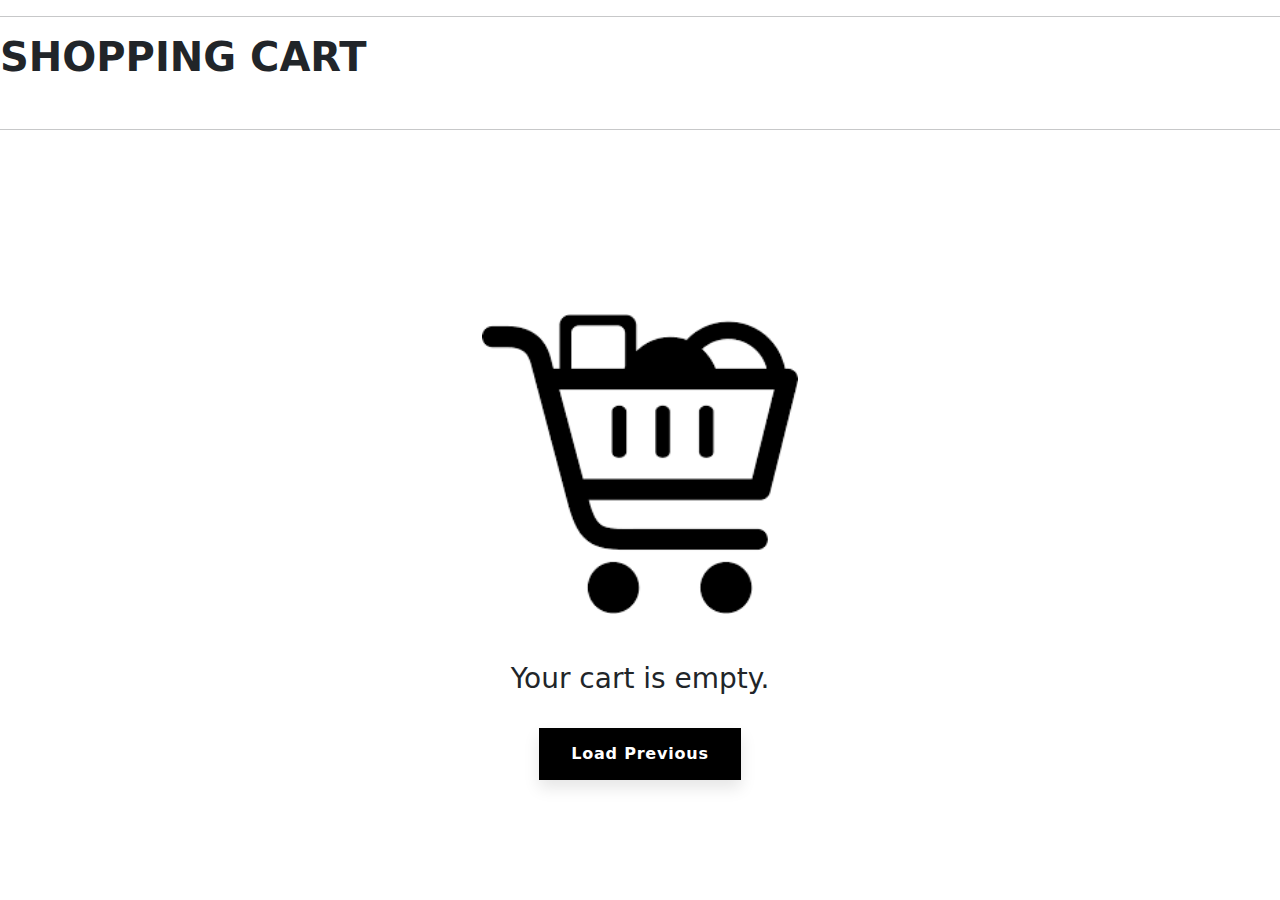
<file: cart.html>
<!DOCTYPE html>
<html lang="en">
<head>
    <meta charset="UTF-8">
    <meta name="viewport" content="width=device-width, initial-scale=1.0">
    <title>Cart-noorbysaya</title>
    <link rel="stylesheet" href="style.css">
    <link rel="stylesheet" href="https://cdn.jsdelivr.net/npm/bootstrap@5.3.3/dist/css/bootstrap.min.css" rel="stylesheet"> 
    <script src="https://cdn.jsdelivr.net/npm/bootstrap@5.3.3/dist/js/bootstrap.bundle.min.js"></script> 
  
</head>
<body>
    <hr><h1><b>SHOPPING CART</b></h1> 
    <br>
    <hr> <br><br><br><br> <br><br><br>
    <center><img src="./shopping cart.png" alt="" height="300"> <br> <br> <br>
    <h3>Your cart is empty.</h3>
</center> <br>
<center><button>
    <span>Load Previous</span>
</button></center>
</body>
</html>
</file>
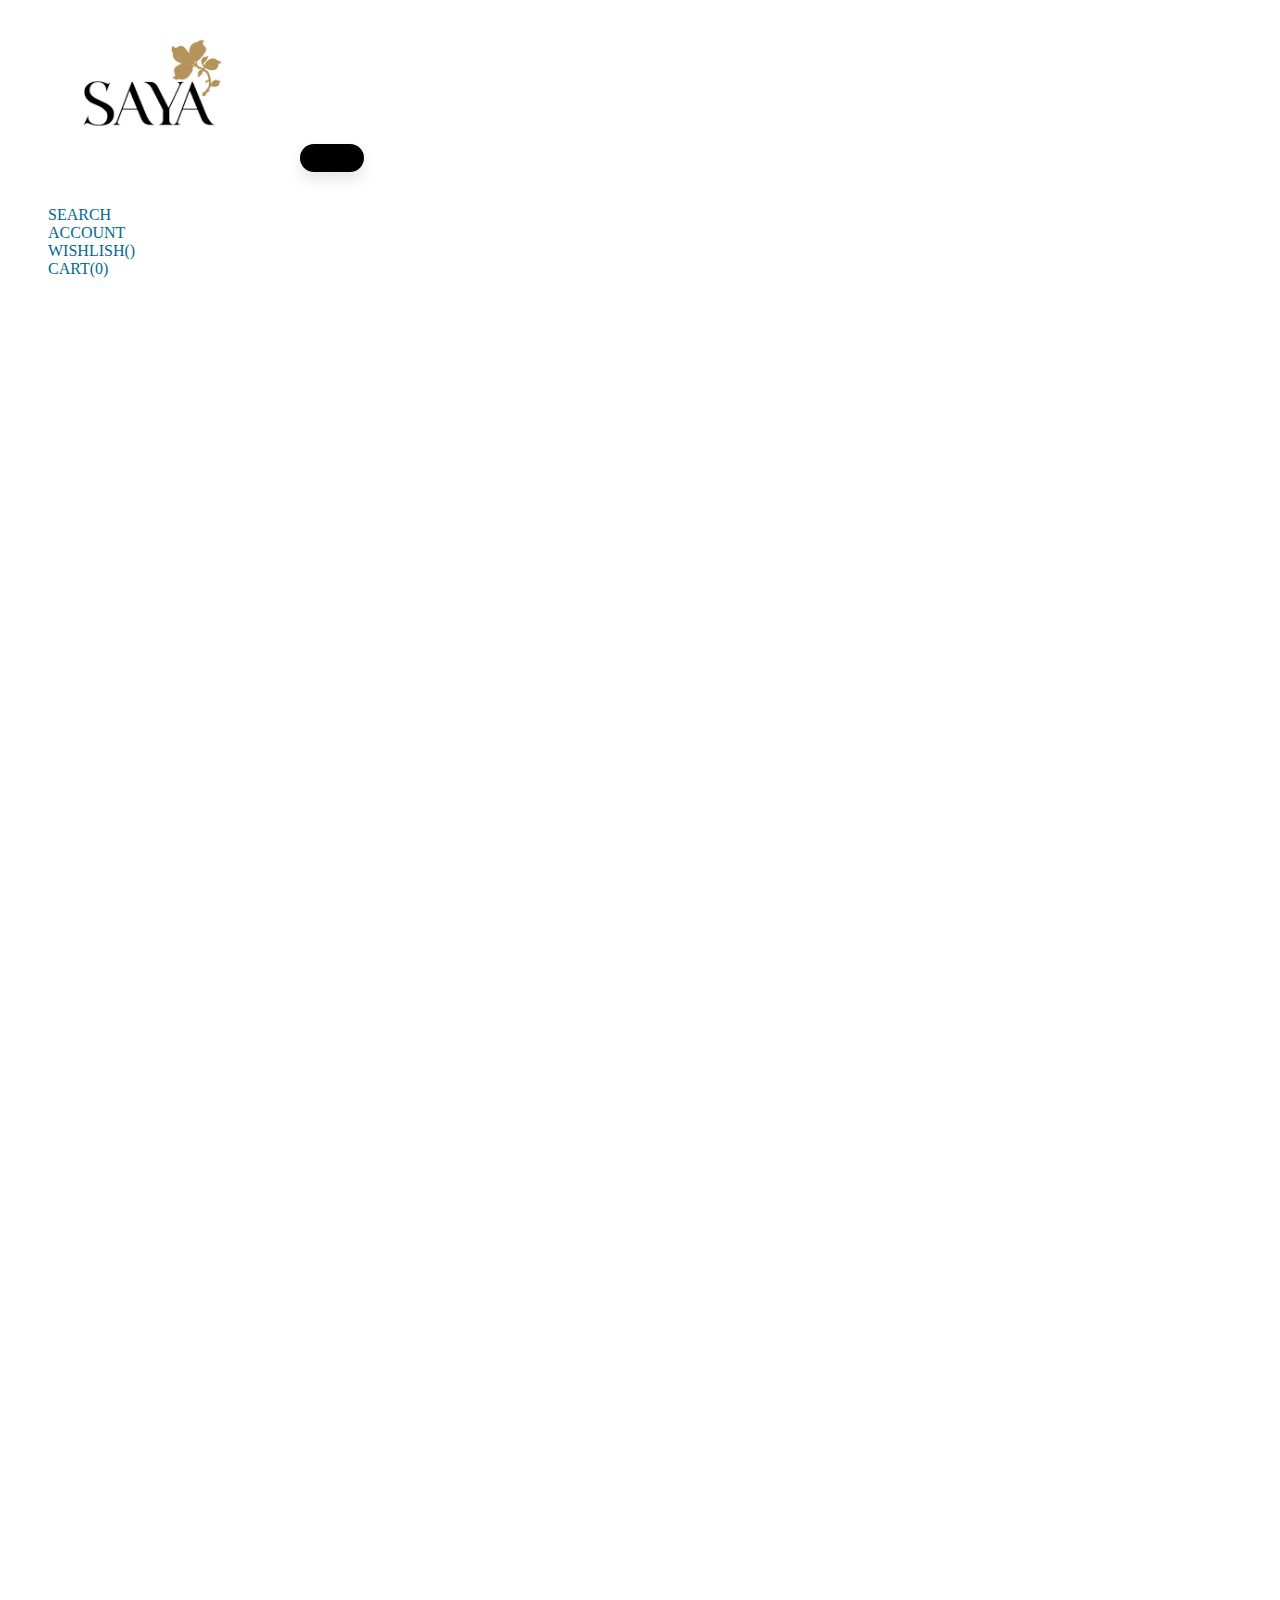
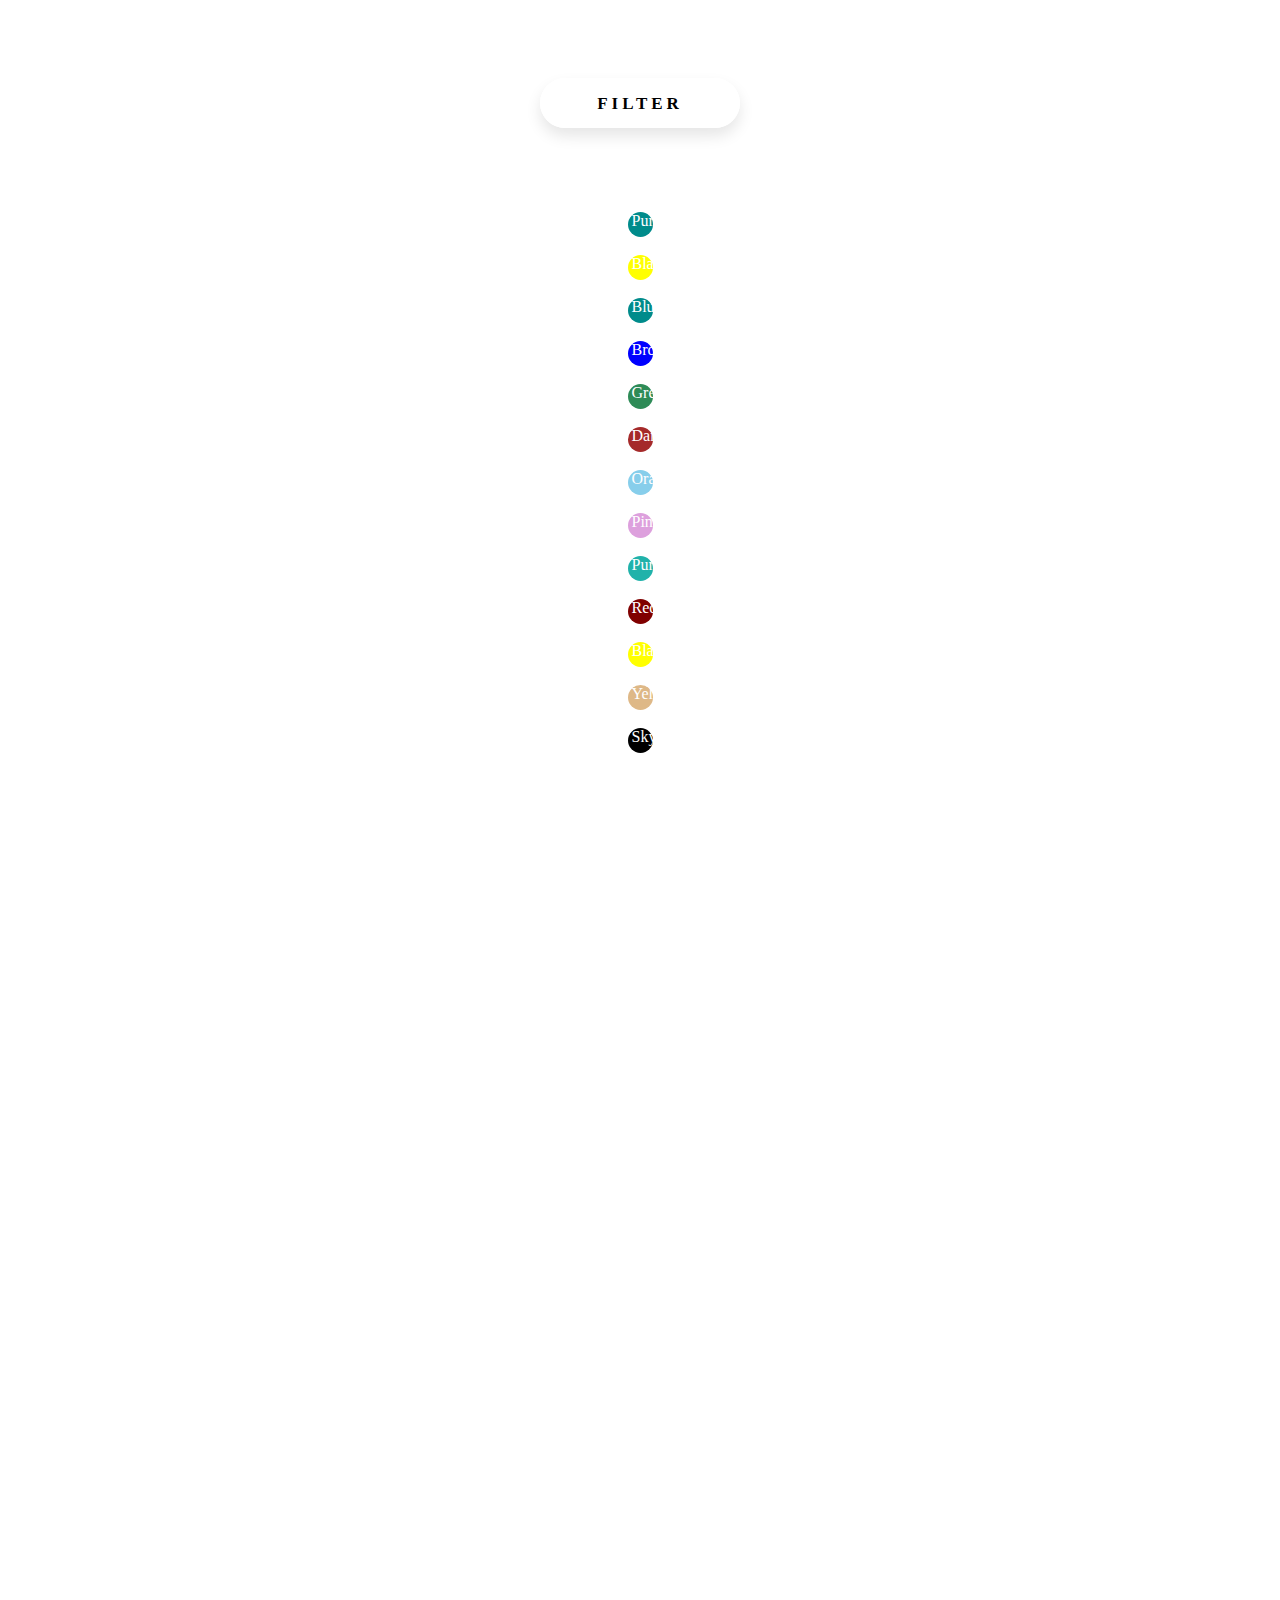
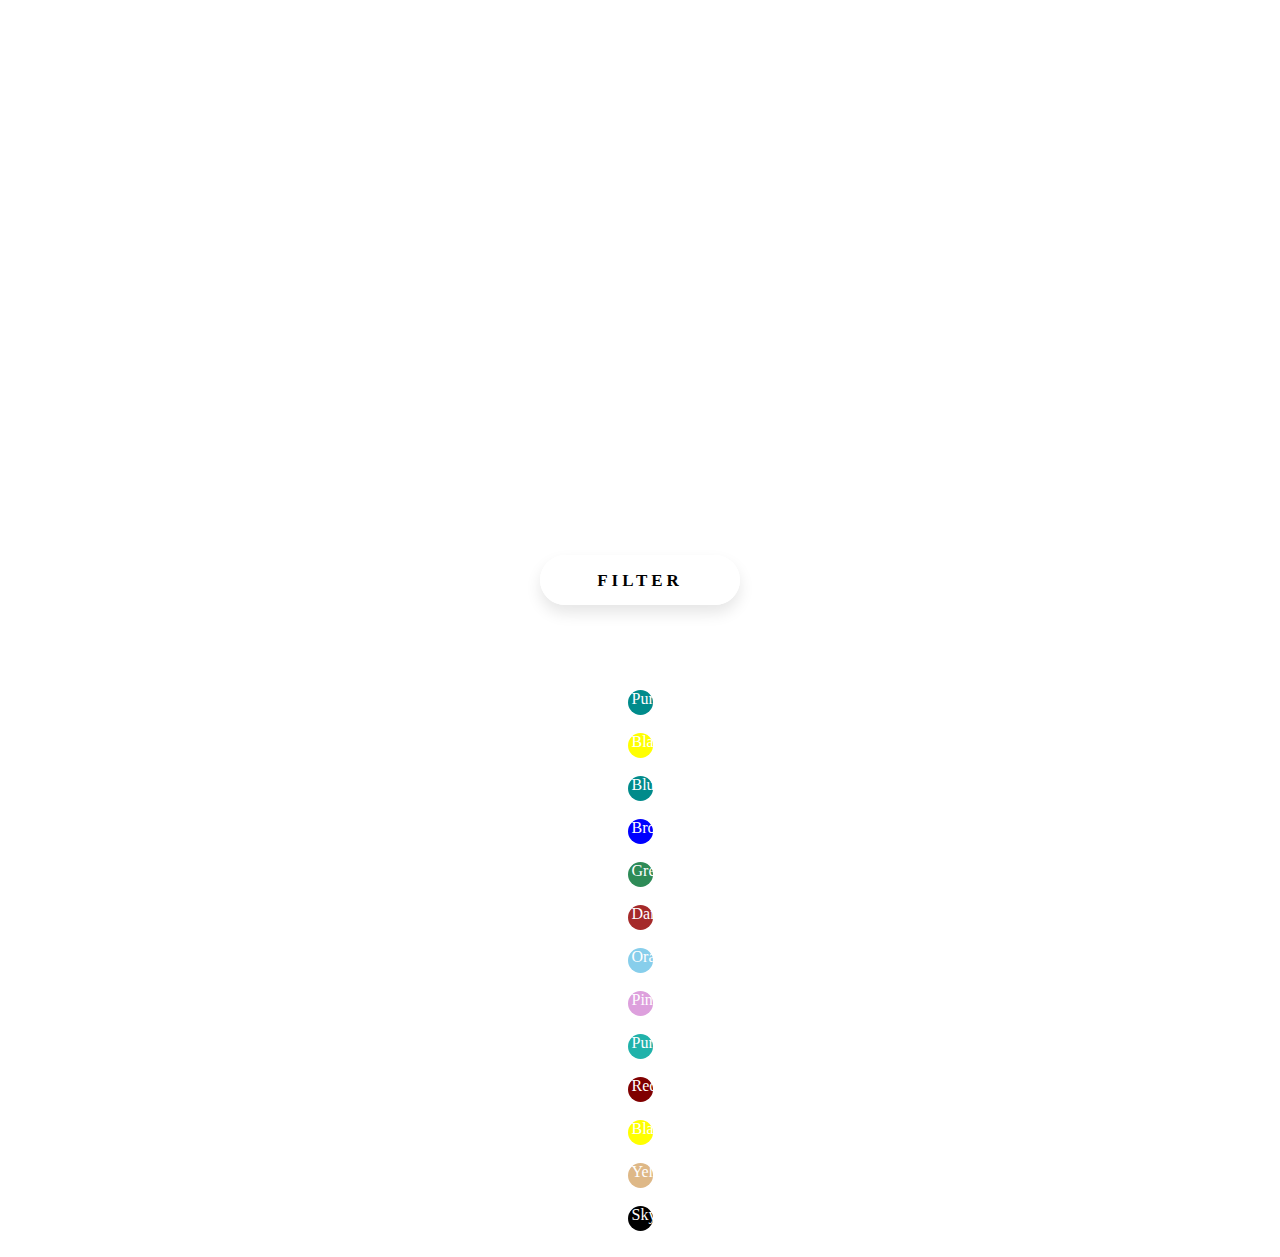
<file: filter.html>
<!DOCTYPE html>
<html lang="en">
<head>
    <meta charset="UTF-8">
    <meta name="viewport" content="width=device-width, initial-scale=1.0">
    <title>filter.com</title>
    <link rel="stylesheet" href="style.css">
    <link href="https://cdn.jsdelivr.net/npm/bootstrap@5.2.3/dist/css/bootstrap.min.css" rel="stylesheet" integrity="sha384-rbsA2VBKQhggwzxH7pPCaAqO46MgnOM80zW1RWuH61DGLwZJEdK2Kadq2F9CUG65" crossorigin="anonymous">
    </head>
</head>
<body>
  <nav class="navbar navbar-expand-lg ">
    <div class="container-fluid">
      <a class="navbar-brand" href="#"><img src="./download.png" alt="" height="150"></a>
      <button class="navbar-toggler" type="button" data-bs-toggle="collapse" data-bs-target="#navbarScroll" aria-controls="navbarScroll" aria-expanded="false" aria-label="Toggle navigation">
        <span class="navbar-toggler-icon"></span>
      </button>
      <div class="collapse navbar-collapse" id="navbarScroll">
        <ul class="navbar-nav me-auto my-2 my-lg-0 navbar-nav-scroll" style="--bs-scroll-height: 100px;">
          &nbsp; &nbsp; &nbsp; &nbsp; &nbsp; &nbsp; &nbsp; &nbsp; &nbsp;&nbsp; &nbsp; &nbsp; &nbsp; &nbsp; 
          &nbsp; &nbsp; &nbsp; &nbsp; &nbsp; &nbsp; &nbsp; &nbsp; &nbsp; &nbsp;&nbsp; &nbsp; &nbsp; &nbsp;
           &nbsp; &nbsp; &nbsp; &nbsp; &nbsp; &nbsp; &nbsp; &nbsp;&nbsp; &nbsp; &nbsp; &nbsp; &nbsp; &nbsp;
           &nbsp; &nbsp; &nbsp; &nbsp; &nbsp; &nbsp; &nbsp; &nbsp; &nbsp; &nbsp; &nbsp; &nbsp;
           &nbsp; &nbsp; &nbsp; &nbsp; &nbsp; &nbsp; &nbsp; &nbsp; &nbsp; &nbsp; &nbsp; &nbsp;&nbsp; &nbsp; &nbsp; &nbsp; &nbsp; &nbsp; &nbsp; &nbsp; &nbsp; &nbsp; &nbsp; &nbsp; &nbsp; &nbsp; &nbsp; &nbsp; &nbsp; &nbsp; &nbsp; &nbsp; &nbsp; &nbsp; &nbsp; &nbsp; &nbsp; &nbsp; &nbsp; &nbsp; &nbsp; &nbsp; &nbsp; &nbsp; &nbsp; &nbsp; &nbsp; &nbsp; &nbsp; &nbsp; &nbsp; &nbsp; &nbsp; &nbsp; &nbsp; &nbsp; &nbsp; &nbsp; &nbsp; &nbsp; &nbsp; &nbsp; &nbsp; &nbsp; &nbsp; &nbsp; &nbsp; &nbsp; &nbsp; &nbsp; &nbsp; &nbsp;&nbsp; &nbsp; &nbsp; &nbsp; &nbsp; &nbsp; &nbsp; &nbsp; &nbsp; &nbsp; &nbsp; &nbsp; &nbsp; &nbsp; &nbsp; &nbsp; &nbsp; &nbsp;<li class="nav-item">
            <a class="nav-link active" aria-current="page" href="#">SEARCH</a>
          </li>
         <li class="nav-item">
            <a class="nav-link" href="./account.html">ACCOUNT</a>
          </li>
          <li class="nav-item">
            <a class="nav-link" href="./wishlist.html">WISHLISH()</a>
          </li>
          <li class="nav-item">
            <a class="nav-link" href="./cart.html">CART(0)</a>
          </li>
          </div>
       
          
      </div>
    </div>
  </nav>
  <center>
    <div class="container-fluid p-3 bg-dark text-white">
   <nav>
    NoorBySAYA.Com
   </nav>  
  </div>
   <h2><b>ByFabric:</b></h2><br>
  <h4>Cambric(10)</h4>
  <h4>Cotton(38)</h4>
  <h4>Haringbone(1)</h4>
  <h4>Jacquard(24)</h4>
  <h4>Khaddar(3)</h4>
  <h4>Lawn(12)</h4>
  <h4>Viscose(4)</h4>
  <h4>Wash N Wear(3)</h4> <br>
  <h2><b>ByType:</b></h2>
<h4>Embroidered(9)</h4>
<h4>Printed(4)</h4>
<h4>Solid(0)</h4> <br>

<h2><b>Size:</b></h2> 
<h4>X-Small(14)</h4>
<h4>Small(14)</h4>
<h4>Medium(14)</h4>
<h4>Large(14)</h4>
<h4>X-Large(5)</h4>
<h4>Standard(0)</h4> <br>
<h2><b>ByCategory:</b></h2>
<h4>Duppata(6)</h4>
<h4>Stitched 3-Piece(21)</h4>
<h4>Stitched Shirt(21)</h4>
<h4>Stitched Shirt And Trouser(38)</h4>
<h4>Unstiched 3-Piece(8)</h4> <br>
<h2><b>ByPrice:</b></h2>
<p><b>Price: Rs. 314 — Rs. 10,299</p></b>
 <br>
<button class="button type1">
  <span class="btn-txt">FILTER</span>
</button>  <br>
<div class="container-fluid pt-2 my-5 bg-light">
<h2><b>Colours:</b></h2><br>
<div class="purplegrey"> &nbsp;Purple</div><br> <br>
<div class="black"> &nbsp;Black</div> <br> <br>
<div class="blue"> &nbsp;Blue</div> <br> <br>
<div class="brown"> &nbsp;Brown</div> <br> <br>
<div class="green"> &nbsp;Green</div> <br> <br>
<div class="darkred">&nbsp;Darkedred</div> <br><br>
<div class="orange">&nbsp;Orange</div> <br> <br>
<div class="pink">&nbsp;Pink</div> <br> <br>
<div class="purple">&nbsp;Purple</div> <br> <br>
<div class="red">&nbsp;Red</div> <br> <br>
<div class="black">&nbsp;Black</div> <br> <br>
<div class="yellow">&nbsp;Yellow</div> <br> <br>
<div class="skyblue">&nbsp;Skyblue</div> <br> <br>
</center>



</body>
</html>
          
      </div>
    </div>
  </nav>
  <center>
    <div class="container-fluid p-3 bg-dark text-white">
   <nav>
    NoorBySAYA.Com
   </nav>  
  </div>
   <h2><b>ByFabric:</b></h2><br>
  <h4>Cambric(10)</h4>
  <h4>Cotton(38)</h4>
  <h4>Haringbone(1)</h4>
  <h4>Jacquard(24)</h4>
  <h4>Khaddar(3)</h4>
  <h4>Lawn(12)</h4>
  <h4>Viscose(4)</h4>
  <h4>Wash N Wear(3)</h4> <br>
  <h2><b>ByType:</b></h2>
<h4>Embroidered(9)</h4>
<h4>Printed(4)</h4>
<h4>Solid(0)</h4> <br>

<h2><b>Size:</b></h2> 
<h4>X-Small(14)</h4>
<h4>Small(14)</h4>
<h4>Medium(14)</h4>
<h4>Large(14)</h4>
<h4>X-Large(5)</h4>
<h4>Standard(0)</h4> <br>
<h2><b>ByCategory:</b></h2>
<h4>Duppata(6)</h4>
<h4>Stitched 3-Piece(21)</h4>
<h4>Stitched Shirt(21)</h4>
<h4>Stitched Shirt And Trouser(38)</h4>
<h4>Unstiched 3-Piece(8)</h4> <br>
<h2><b>ByPrice:</b></h2>
<p><b>Price: Rs. 314 — Rs. 10,299</p></b>
 <br>
<button class="button type1">
  <span class="btn-txt">FILTER</span>
</button>  <br>
<div class="container-fluid pt-2 my-5 bg-light">
<h2><b>Colours:</b></h2><br>
<div class="purplegrey"> &nbsp;Purple</div><br> <br>
<div class="black"> &nbsp;Black</div> <br> <br>
<div class="blue"> &nbsp;Blue</div> <br> <br>
<div class="brown"> &nbsp;Brown</div> <br> <br>
<div class="green"> &nbsp;Green</div> <br> <br>
<div class="darkred">&nbsp;Darkedred</div> <br><br>
<div class="orange">&nbsp;Orange</div> <br> <br>
<div class="pink">&nbsp;Pink</div> <br> <br>
<div class="purple">&nbsp;Purple</div> <br> <br>
<div class="red">&nbsp;Red</div> <br> <br>
<div class="black">&nbsp;Black</div> <br> <br>
<div class="yellow">&nbsp;Yellow</div> <br> <br>
<div class="skyblue">&nbsp;Skyblue</div> <br> <br>
</center>



</body>
</html>
</file>
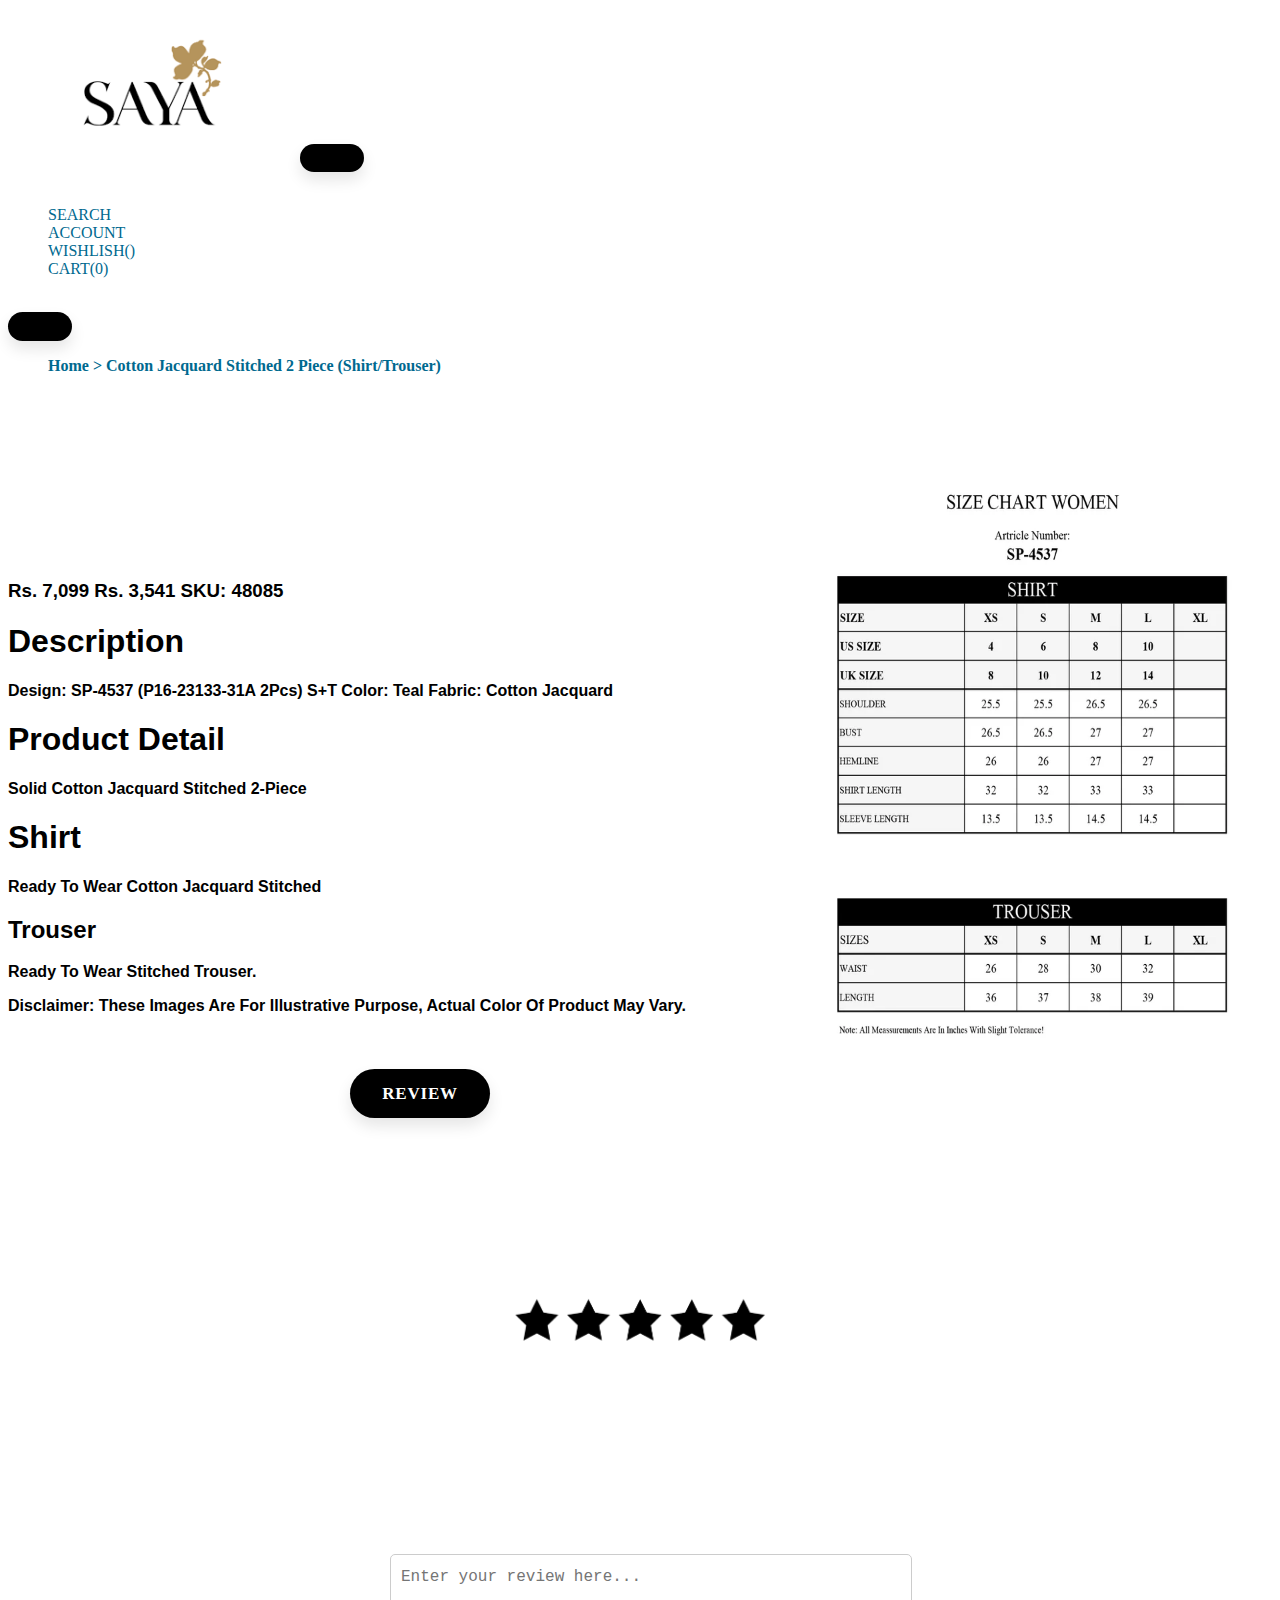
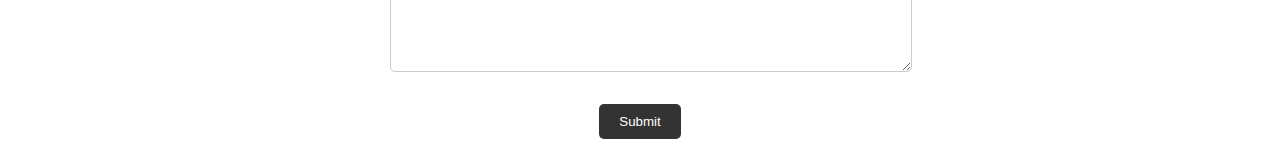
<file: home.html>
<!DOCTYPE html>
<html>
<head>
<title>Product Details</title>
<link rel="stylesheet" href="style.css">
<link href="https://cdn.jsdelivr.net/npm/bootstrap@5.2.3/dist/css/bootstrap.min.css" rel="stylesheet" integrity="sha384-rbsA2VBKQhggwzxH7pPCaAqO46MgnOM80zW1RWuH61DGLwZJEdK2Kadq2F9CUG65" crossorigin="anonymous">
</head>
<body>
 <a href="./home.html"></a>
 <nav class="navbar navbar-expand-lg ">
  <div class="container-fluid">
    <a class="navbar-brand" href="#"><img src="./download.png" alt="" height="150"></a>
    <button class="navbar-toggler" type="button" data-bs-toggle="collapse" data-bs-target="#navbarScroll" aria-controls="navbarScroll" aria-expanded="false" aria-label="Toggle navigation">
      <span class="navbar-toggler-icon"></span>
    </button>
    <div class="collapse navbar-collapse" id="navbarScroll">
      <ul class="navbar-nav me-auto my-2 my-lg-0 navbar-nav-scroll" style="--bs-scroll-height: 100px;">
        &nbsp; &nbsp; &nbsp; &nbsp; &nbsp; &nbsp; &nbsp; &nbsp; &nbsp;&nbsp; &nbsp; &nbsp; &nbsp; &nbsp; 
        &nbsp; &nbsp; &nbsp; &nbsp; &nbsp; &nbsp; &nbsp; &nbsp; &nbsp; &nbsp;&nbsp; &nbsp; &nbsp; &nbsp;
         &nbsp; &nbsp; &nbsp; &nbsp; &nbsp; &nbsp; &nbsp; &nbsp;&nbsp; &nbsp; &nbsp; &nbsp; &nbsp; &nbsp;
         &nbsp; &nbsp; &nbsp; &nbsp; &nbsp; &nbsp; &nbsp; &nbsp; &nbsp; &nbsp; &nbsp; &nbsp;
         &nbsp; &nbsp; &nbsp; &nbsp; &nbsp; &nbsp; &nbsp; &nbsp; &nbsp; &nbsp; &nbsp; &nbsp;&nbsp; &nbsp; &nbsp; &nbsp; &nbsp; &nbsp; &nbsp; &nbsp; &nbsp; &nbsp; &nbsp; &nbsp; &nbsp; &nbsp; &nbsp; &nbsp; &nbsp; &nbsp; &nbsp; &nbsp; &nbsp; &nbsp; &nbsp; &nbsp; &nbsp; &nbsp; &nbsp; &nbsp; &nbsp; &nbsp; &nbsp; &nbsp; &nbsp; &nbsp; &nbsp; &nbsp; &nbsp; &nbsp; &nbsp; &nbsp; &nbsp; &nbsp; &nbsp; &nbsp; &nbsp; &nbsp; &nbsp; &nbsp; &nbsp; &nbsp; &nbsp; &nbsp; &nbsp; &nbsp; &nbsp; &nbsp; &nbsp; &nbsp; &nbsp; &nbsp;&nbsp; &nbsp; &nbsp; &nbsp; &nbsp; &nbsp; &nbsp; &nbsp; &nbsp; &nbsp; &nbsp; &nbsp; &nbsp; &nbsp; &nbsp; &nbsp; &nbsp; &nbsp;<li class="nav-item">
          <a class="nav-link active" aria-current="page" href="#">SEARCH</a>
        </li>
       <li class="nav-item">
          <a class="nav-link" href="./account.html">ACCOUNT</a>
        </li>
        <li class="nav-item">
          <a class="nav-link" href="./wishlist.html">WISHLISH()</a>
        </li>
        <li class="nav-item">
          <a class="nav-link" href="./cart.html">CART(0)</a>
        </li>
     
        
    </div>
  </div>
</nav>


<br>
<nav class="navbar navbar-expand-lg pt-4 bg-light">
  <div class="container-fluid">
     <button class="navbar-toggler" type="button" data-bs-toggle="collapse" data-bs-target="#navbarScroll" aria-controls="navbarScroll" aria-expanded="false" aria-label="Toggle navigation">
      <span class="navbar-toggler-icon"></span>
    </button>
    <div class="collapse navbar-collapse" id="navbarScroll">
      <ul class="navbar-nav me-auto my-2 my-lg-0 navbar-nav-scroll" style="--bs-scroll-height: 100px;">
        <li class="nav-item">
          <a class="nav-link active" aria-current="page" href="#"><b>Home > Cotton Jacquard Stitched 2 Piece (Shirt/Trouser)</b></a>
        </li>
      </nav>
      </ul>  <br><br> <br> <br>
<h1><b>Cotton Jacquard Stitched 2 Piece  <br>(Shirt/Trouser)</h1></b>

<font face="sans-serif" size="3" color="black">
<h2 align="left" >
  
  <h3><b> Rs. 7,099 Rs. 3,541
   SKU: 48085  </b></h3>
  <h1> <b>Description</h1>
       Design: SP-4537 (P16-23133-31A 2Pcs) S+T
     Color: Teal
       Fabric: Cotton Jacquard</b>
            
     <h1><b>Product Detail </b></h1>
        <b>Solid Cotton Jacquard Stitched 2-Piece</b>
            
            
      <h1> <b>Shirt</h1></b>
         <b>Ready To Wear Cotton Jacquard Stitched </b>
            
       <h2> <b>Trouser</h2> </b>
     <b>Ready To Wear Stitched Trouser.</p> </b>
            
        <b>Disclaimer: These Images Are For Illustrative Purpose, Actual Color Of Product May Vary.</li></b>
            </h2></b>
     </font> 
</font>


<div>
<img style="margin-top: -600px; margin-right: 40px;" src="./sizechart.webp" align="right" width="400" height="700"> <br>
 </div><br> <br>

<center><button> <span>REVIEW</span>
  </button></center> <br><br>
  <div class="container-fluid pt-2 my-5 bg-light">
  &nbsp;&nbsp;&nbsp; &nbsp;&nbsp;&nbsp;&nbsp;&nbsp; &nbsp;&nbsp;&nbsp;&nbsp;<center><h1>Customer Reviews</h1>
<p>Be the first to write a review</p>
  <img src="./starsss.png" alt="" height="200" > </center><br>

 <form>
  <label for="review">Write a review:</label><br>
   <textarea id="review" name="review" rows="4" cols="50" placeholder="Enter your review here..."></textarea><br> <br>
    <input type="submit" value="Submit">
  </form>
  </div>
</center>


</body>
</html>
</file>
<file: style.css>
body{padding: 0; 

}

.wave-menu {
    border: 4px solid #545FE5;
    border-radius: 50px;
    width: 200px;
    height: 45px;
    display: flex;
    justify-content: center;
    align-items: center;
    padding: 0;
    margin: 0;
    cursor: pointer;
    transition: ease 0.2s;
    position: relative;
    background: #fff;
  }
  
  .wave-menu li {
    list-style: none;
    height: 30px;
    width: 4px;
    border-radius: 10px;
    background: #545FE5;
    margin: 0 6px;
    padding: 0;
    animation-name: wave1;
    animation-duration: 0.3s;
    animation-iteration-count: infinite;
    animation-direction: alternate;
    transition: ease 0.2s;
  }
  
  .wave-menu:hover > li {
    background: #fff;
  }
  
  .wave-menu:hover {
    background: #545FE5;
  }
  
  .wave-menu li:nth-child(2) {
    animation-name: wave2;
    animation-delay: 0.2s;
  }
  
  .wave-menu li:nth-child(3) {
    animation-name: wave3;
    animation-delay: 0.23s;
    animation-duration: 0.4s;
  }
  
  .wave-menu li:nth-child(4) {
    animation-name: wave4;
    animation-delay: 0.1s;
    animation-duration: 0.3s;
  }
  
  .wave-menu li:nth-child(5) {
    animation-delay: 0.5s;
  }
  
  .wave-menu li:nth-child(6) {
    animation-name: wave2;
    animation-duration: 0.5s;
  }
  
  .wave-menu li:nth-child(8) {
    animation-name: wave4;
    animation-delay: 0.4s;
    animation-duration: 0.25s;
  }
  
  .wave-menu li:nth-child(9) {
    animation-name: wave3;
    animation-delay: 0.15s;
  }
  
  @keyframes wave1 {
    from {
      transform: scaleY(1);
    }
  
    to {
      transform: scaleY(0.5);
    }
  }
  
  @keyframes wave2 {
    from {
      transform: scaleY(0.3);
    }
  
    to {
      transform: scaleY(0.6);
    }
  }
  
  @keyframes wave3 {
    from {
      transform: scaleY(0.6);
    }
  
    to {
      transform: scaleY(0.8);
    }
  }
  
  @keyframes wave4 {
    from {
      transform: scaleY(0.2);
    }
  
    to {
      transform: scaleY(0.5);
    }
  } 
  .container {
    display: grid;
    grid-template-columns: repeat(4, 1fr);
    grid-gap: 10px;
  }
  
  .item {
 
    
    padding: 10px;
    text-align: center;
  }
  
  .dot {
    height: 25px;
    width: 25px;
    background-color: black;
    border-radius: 50%;
    display: inline-block;
  }
 
  .black {
    height: 25px;
    width: 25px;
    background-color: yellow;
    border-radius: 50%;
    display: inline-block;
  }
  .blue {
    height: 25px;
    width: 25px;
    background-color: darkcyan;
    border-radius: 50%;
    display: inline-block;
  }
  .darkred {
    height: 25px;
    width: 25px;
    background-color: brown;
    border-radius: 50%;
    display: inline-block;
  }
  .yellow {
    height: 25px;
    width: 25px;
    background-color: burlywood;
    border-radius: 50%;
    display: inline-block;
  }
  .seagreen {
    height: 25px;
    width: 25px;
    background-color: brown;
    border-radius: 50%;
    display: inline-block;
  }
  .blur {
    height: 25px;
    width: 25px;
    background-color: black;
    border-radius: 50%;
    display: inline-block;
  }
  .orange {
    height: 25px;
    width: 25px;
    background-color: plum;
    border-radius: 50%;
    display: inline-block;
  }
  .peachh {
    height: 25px;
    width: 25px;
    background-color:pink;
    border-radius: 50%;
    display: inline-block;
  }
  .brown {
    height: 25px;
    width: 25px;
    background-color:blue;
    border-radius: 50%;
    display: inline-block;
  }
  .purple {
    height: 25px;
    width: 25px;
    background-color: lightseagreen;
    border-radius: 50%;
    display: inline-block;
  }
  .pink {
    height: 25px;
    width: 25px;
    background-color:plum;
    border-radius: 50%;
    display: inline-block;
  }
  .blueee{
    height: 25px;
    width: 25px;
    background-color: gray;
    border-radius: 50%;
    display: inline-block;
  }
  .cream {
    height: 25px;
    width: 25px;
    background-color: plum;
    border-radius: 50%;
    display: inline-block;
  }
  .multi {
    height: 25px;
    width: 25px;
    background-color: pink;
    border-radius: 50%;
    display: inline-block;
  }
  .g {
    height: 25px;
    width: 25px;
    background-color: lightgreen;
    border-radius: 50%;
    display: inline-block;
  }
  .darkpink {
    height: 25px;
    width: 25px;
    background-color: skyblue;
    border-radius: 50%;
    display: inline-block;
  }
  .lilac {
    height: 25px;
    width: 25px;
    background-color: blue;
    border-radius: 50%;
    display: inline-block;
  }
  .whitblue{
    height: 25px;
    width: 25px;
    background-color:palevioletred;
    border-radius: 50%;
    display: inline-block;
  }
  .purplegrey{
    height: 25px;
    width: 25px;
    background-color:darkcyan;
    border-radius: 50%;
    display: inline-block;
  }
  .blackpurple{
    height: 25px;
    width: 25px;
    background-color:beige;
    border-radius: 50%;
    display: inline-block;
  }
  .pista{
    height: 25px;
    width: 25px;
    background-color:skyblue;
    border-radius: 50%;
    display: inline-block;
  }
  .skyblue{
    height: 25px;
    width: 25px;
    background-color:black;
    border-radius: 50%;
    display: inline-block;
  }
  .babypink{
    height: 25px;
    width: 25px;
    background-color:grey;
    border-radius: 50%;
    display: inline-block;
  }
  .bluemetalic{
    height: 25px;
    width: 25px;
    background-color:plum;
    border-radius: 50%;
    display: inline-block;
  }
  .lightpeach{
    height: 25px;
    width: 25px;
    background-color:peachpuff;
    border-radius: 50%;
    display: inline-block;
  }
  .mintgreen{
    height: 25px;
    width: 25px;
    background-color:skyblue;
    border-radius: 50%;
    display: inline-block;
  }
  .white{
    height: 25px;
    width: 25px;
    background-color:black;
    border-radius: 50%;
    display: inline-block;
  }
  .orange{
    height: 25px;
    width: 25px;
    background-color:skyblue;
    border-radius: 50%;
    display: inline-block;
  }
  .pinky{
    height: 25px;
    width: 25px;
    background-color:pink;
    border-radius: 50%;
    display: inline-block;
  }
  .lightpink{
    height: 25px;
    width: 25px;
    background-color:pink;
    border-radius: 50%;
    display: inline-block;
  }
  .codeset{
    height: 25px;
    width: 25px;
    background-color:black;
    border-radius: 50%;
    display: inline-block;
  }
  .blacktop{
    height: 25px;
    width: 25px;
    background-color:black;
    border-radius: 50%;
    display: inline-block;

  }
  

  .blackk{
    height: 25px;
    width: 25px;
    background-color:orangered;
    border-radius: 50%;
    display: inline-block;
  }
  .darkblue{
    height: 25px;
    width: 25px;
    background-color:palevioletred;
    border-radius: 50%;
    display: inline-block;
  }
  .lily{
    height: 25px;
    width: 25px;
    background-color:darkmagenta;
    border-radius: 50%;
    display: inline-block;
  }
  .lightbrown{
    height: 25px;
    width: 25px;
    background-color:plum;
    border-radius: 50%;
    display: inline-block;
  }
  .ferozi{
    height: 25px;
    width: 25px;
    background-color:palevioletred;
    border-radius: 50%;
    display: inline-block;
  }
  .bluey{
    height: 25px;
    width: 25px;
    background-color:lightblue;
    border-radius: 50%;
    display: inline-block;
  }
  .beige{
    height: 25px;
    width: 25px;
    background-color:burlywood;
    border-radius: 50%;
    display: inline-block;
  }
  .blacki{
    height: 25px;
    width: 25px;
    background-color:black;
    border-radius: 50%;
    display: inline-block;
  }
  .black1{
    height: 25px;
    width: 25px;
    background-color:black;
    border-radius: 50%;
    display: inline-block;
  }
  .black2{
    height: 25px;
    width: 25px;
    background-color:black;
    border-radius: 50%;
    display: inline-block;
  }
  .black3{
    height: 25px;
    width: 25px;
    background-color:black;
    border-radius: 50%;
    display: inline-block;
  }
  .black4{
    height: 25px;
    width: 25px;
    background-color:black;
    border-radius: 50%;
    display: inline-block;
  }
  .black5{
    height: 25px;
    width: 25px;
    background-color:black;
    border-radius: 50%;
    display: inline-block;
  }
  .hotpink{
    height: 25px;
    width: 25px;
    background-color:pink;
    border-radius: 50%;
    display: inline-block;
  }
  .blackkurta{
    height: 25px;
    width: 25px;
    background-color:black;
    border-radius: 50%;
    display: inline-block;
  }
  .bluekurta{
    height: 25px;
    width: 25px;
    background-color:greenyellow;
    border-radius: 50%;
    display: inline-block;
  }
  .kurta3{
    height: 25px;
    width: 25px;
    background-color:black;
    border-radius: 50%;
    display: inline-block;
  }
  .white{
    height: 25px;
    width: 25px;
    background-color:black;
    border-radius: 50%;
    display: inline-block;
  }
  .whiteb{
    height: 25px;
    width: 25px;
    background-color:black;
    border-radius: 50%;
    display: inline-block;
  }
  .whiteyellow{
    height: 25px;
    width: 25px;
    background-color:bisque;
    border-radius: 50%;
    display: inline-block;
  }
  .whitepurple{
    height: 25px;
    width: 25px;
    background-color:plum;
    border-radius: 50%;
    display: inline-block;
  }
  .skin{
    height: 25px;
    width: 25px;
    background-color:bisque;
    border-radius: 50%;
    display: inline-block;
  }
  .lightpurple{
    height: 25px;
    width: 25px;
    background-color:plum;
    border-radius: 50%;
    display: inline-block;
  }
  .whitec{
    height: 25px;
    width: 25px;
    background-color:black;
    border-radius: 50%;
    display: inline-block;
  }
  .green{
    height: 25px;
    width: 25px;
    background-color:seagreen;
    border-radius: 50%;
    display: inline-block;
  }
  .yellowgreen{
    height: 25px;
    width: 25px;
    background-color:lightseagreen;
    border-radius: 50%;
    display: inline-block;
  }
  .red{
    height: 25px;
    width: 25px;
    background-color:maroon;
    border-radius: 50%;
    display: inline-block;
  }
  .kurtii{
    height: 25px;
    width: 25px;
    background-color:burlywood;
    border-radius: 50%;
    display: inline-block;
  }
  .kurtii{
    height: 25px;
    width: 25px;
    background-color:skyblue;
    border-radius: 50%;
    display: inline-block;
  }
  .kurti1{
    height: 25px;
    width: 25px;
    background-color:burlywood;
    border-radius: 50%;
    display: inline-block;
  }
  .pkurti{
    height: 25px;
    width: 25px;
    background-color:purple;
    border-radius: 50%;
    display: inline-block;
  } 
  .image1{
    height: 25px;
    width: 25px;
    background-color:black;
    border-radius: 50%;
    display: inline-block;
  }
  .image2{
    height: 25px;
    width: 25px;
    background-color:pink;
    border-radius: 50%;
    display: inline-block;
  }
  .image3{
    height: 25px;
    width: 25px;
    background-color:beige;
    border-radius: 50%;
    display: inline-block;
  }
  .image4{
    height: 25px;
    width: 25px;
    background-color:skyblue;
    border-radius: 50%;
    display: inline-block;
  }
  .image5{
    height: 25px;
    width: 25px;
    background-color:maroon;
    border-radius: 50%;
    display: inline-block;
  }
  .image6{
    height: 25px;
    width: 25px;
    background-color:pink;
    border-radius: 50%;
    display: inline-block;
  }
  .image7{
    height: 25px;
    width: 25px;
    background-color:lightslategray;
    border-radius: 50%;
    display: inline-block;
  }
  .image8{
    height: 25px;
    width: 25px;
    background-color:black;
    border-radius: 50%;
    display: inline-block;
  }
  .image9{
    height: 25px;
    width: 25px;
    background-color:skyblue;
    border-radius: 50%;
    display: inline-block;
  }
  .image10{
    height: 25px;
    width: 25px;
    background-color:pink;
    border-radius: 50%;
    display: inline-block;
  }
  .image11{
    height: 25px;
    width: 25px;
    background-color:grey;
    border-radius: 50%;
    display: inline-block;
  }
  .image12{
    height: 25px;
    width: 25px;
    background-color:plum;
    border-radius: 50%;
    display: inline-block;
  }
  .image13{
    height: 25px;
    width: 25px;
    background-color:black;
    border-radius: 50%;
    display: inline-block;
  }
  .image14{
    height: 25px;
    width: 25px;
    background-color:plum;
    border-radius: 50%;
    display: inline-block;
  }
  .image15{
    height: 25px;
    width: 25px;
    background-color:seagreen;
    border-radius: 50%;
    display: inline-block;
  }
  .image16{
    height: 25px;
    width: 25px;
    background-color:skyblue;
    border-radius: 50%;
    display: inline-block;
  }
  .image17{
    height: 25px;
    width: 25px;
    background-color:pink;
    border-radius: 50%;
    display: inline-block;
  }
  .image18{
    height: 25px;
    width: 25px;
    background-color:plum;
    border-radius: 50%;
    display: inline-block;
  }
  .image19{
    height: 25px;
    width: 25px;
    background-color:black;
    border-radius: 50%;
    display: inline-block;
  }
  .image20{
    height: 25px;
    width: 25px;
    background-color:plum;
    border-radius: 50%;
    display: inline-block;
  }
  .image21{
    height: 25px;
    width: 25px;
    background-color:plum;
    border-radius: 50%;
    display: inline-block;
  }
  .image22{
    height: 25px;
    width: 25px;
    background-color:red;
    border-radius: 50%;
    display: inline-block;
  }
  .image23{
    height: 25px;
    width: 25px;
    background-color:blueviolet;
    border-radius: 50%;
    display: inline-block;
  }
  .image24{
    height: 25px;
    width: 25px;
    background-color:purple;
    border-radius: 50%;
    display: inline-block;
  }
  .image25{
    height: 25px;
    width: 25px;
    background-color:darkcyan;
    border-radius: 50%;
    display: inline-block;
  }
  .image26{
    height: 25px;
    width: 25px;
    background-color:plum;
    border-radius: 50%;
    display: inline-block;
  }

   button {
    padding: 1.3em 3em;
    font-size: 12px;
    text-transform: uppercase;
    letter-spacing: 2.5px;
    font-weight: 500;
    color: black; 
    background-color:white;
    border: none;
    border-radius: 45px;
     box-shadow: 0px 8px 15px rgba(0, 0, 0, 0.1); 
    transition: all 0.3s ease 0s;
    cursor: pointer;
    outline: none;
    align-items: center;
  } 
  
   button:hover {
    background-color:brown;
    /* box-shadow: 0px 15px 20px beige(46, 229, 157, 0.4); */
    color: white;
    transform: translateY(-7px); 
} 
  
  button:active {
    transform: translateY(-1px);
  }  
  .img{
    
    display: flex;
    text-align: center;
}
 button{
   background:black;  
    color:white;
} 

.input-group {
  display: flex;
  align-items: center;
}

.input {
  min-height: 50px;
  max-width: 150px;
  padding: 0 1rem;
  color: #fff;
  font-size: 15px;
  /* border: 1px solid maroon; */
  border-radius: 6px 0 0 6px;
  background-color: transparent;
}

.button--submit {
  min-height: 50px;
  padding: .5em 1em;
  border: none;
  border-radius: 0 6px 6px 0;
   background-color:black;  
  color: #fff;
  font-size: 15px;
  cursor: pointer;
  transition: background-color .3s ease-in-out;
}

/* .button--submit:hover {
  background-color: maroon;
} */

/* .input:focus, .input:focus-visible {
  /* border-color: black; */
  /* outline: none; */
/* } */
 
a {
  
  color: #00698f; 
  text-decoration: none;
}
a:hover {
  color: brown;
  text-decoration: none; 
 
} 

.responsive-image-clicked {
  width: 100%;
  height: auto; 
  cursor: zoom-out; 
}

#responsive-image:active {
  transform: scale(1.5);
}
/* background-image: none;
color: white;
cursor: pointer;
font-family: ui-sans-serif, system-ui, -apple-system, BlinkMacSystemFont,
  Segoe UI, Roboto, Helvetica Neue, Arial, Noto Sans, sans-serif,
  Apple Color Emoji, Segoe UI Emoji, Segoe UI Symbol, Noto Color Emoji;
font-size: 100%;
font-weight: 900;
line-height: 1.5;
margin: 0; */

/* padding: 0;
text-transform: uppercase;} */

.btn-12:disabled {
  cursor: default;
}

.btn-12:-moz-focusring {
  outline: auto;
}

.btn-12 svg {
  display: block;
 
  display: flex;
align-items: center; 
}

.btn-12 [hidden] {
  display: none;
}

.btn-12 {
  border-radius: 99rem;
  border-width: 2px;
  overflow: hidden;
  padding: 0.8rem 3rem;
  position: relative;
}

.btn-12 span {
  mix-blend-mode: difference;
}

.btn-12:after,
.btn-12:before {
  background: linear-gradient(
    90deg,
    #fff 25%,
    transparent 0,
    transparent 50%,
    #fff 0,
    #fff 75%,
    transparent 0
  );
  content: "";
  inset: 0;
  position: absolute;
  transform: translateY(var(--progress, 100%));
  transition: transform 0.2s ease;
}

.btn-12:after {
  --progress: -100%;
  background: linear-gradient(
    90deg,
    transparent 0,
    transparent 25%,
    #fff 0,
    #fff 50%,
    transparent 0,
    transparent 75%,
    #fff 0
  );
  z-index: -1;
}

.btn-12:hover:after,
.btn-12:hover:before {
  --progress: 0;
 }

 


/* From Uiverse.io by BHARGAVPATEL1244 */ 
button {
  outline: none;
  cursor: pointer;
  border: none;
  padding: 0.9rem 2rem;
  margin: 0;
  font-family: inherit;
  font-size: inherit;
  position: relative;
  display: inline-block;
  letter-spacing: 0.05rem;
  font-weight: 700;
  font-size: 17px;
  border-radius: 500px;
  overflow: hidden;
  /* background: #66ff66; */
  color:white;

 }
 
 button span {
  position: relative;
  z-index: 10;
  transition: color 0.4s;
 }
 
 button:hover span {
    color: black;  
 }
 
 button::before,
 button::after {
  position: absolute;
  top: 0;
  left: 0;
  width: 100%;
  height: 100%;
  z-index: 0;
 }
 
 button::before {
  content: "";
  width: 120%;
  left: -10%;
  transform: skew(30deg);
  transition: transform 0.4s cubic-bezier(0.3, 1, 0.8, 1);
 }
 
 button:hover::before {
  transform: translate3d(100%, 0, 0);
 }
 
 .exit-cross {
  position: relative;
  width: 20px;
  height: 20px;
  background-color: white;
  border-radius: 50%;
  cursor: pointer;
}

.exit-cross::before, .exit-cross::after {
  content: "";
  position: absolute;
  width: 2px;
  height: 20px;
  background-color: pink;
  top: 50%;
  left: 50%;
  transform: translate(-50%, -50%);
}

.exit-cross::before {
  transform: rotate(45deg);
}

.exit-cross::after {
  transform: rotate(-45deg);
}
/* From Uiverse.io by Gaurav-WebDev */ 
.button {
  height: 50px;
  width: 200px;
  position: relative;
  background-color: transparent;
  cursor: pointer;
 border: 2px solid #fff; 
  overflow: hidden;
  border-radius: 30px;
  color: black;
  transition: all 0.5s ease-in-out;
}

.btn-txt {
  z-index: 1;
  font-weight: 800;
  letter-spacing: 4px;
}

.type1::after {
  content: "";
  position: absolute;
  left: 0;
  top: 0;
  transition: all 0.5s ease-in-out;
  background-color: skyblue; 
  border-radius: 30px;
  visibility: hidden;
  height: 10px;
  width: 10px;
  z-index: -1;
}

.button:hover {
  box-shadow: 1px 1px 200px skyblue;
  color: #fff;
  border: none;
}

.type1:hover::after {
  visibility: visible;
  transform: scale(100) translateX(2px);
}
form {
  width: 100%;
  max-width: 500px;
  margin: 0 auto;
  text-align: center;
}

label {
  display: block;
  margin-bottom: 10px;
}

textarea {
  width: 100%;
  resize: vertical;
  padding: 10px;
  border: 1px solid #ccc;
  border-radius: 5px;
  font-size: 16px;
  line-height: 1.5;
  margin-bottom: 10px;
}

input[type="submit"] {
 background-color: #333;
  color: #fff;
  border: none;
  padding: 10px 20px;
  border-radius: 5px;
  cursor: pointer;
  transition: background-color 0.3s;
}

input[type="submit"]:hover {
  background-color: #444;
}
body{
  background-color:white ;
  color: #fff;
  }
  #red{
      background-color:black ;
      color: #fff;
  }
  #yellow{
      background-color: black;
      color: #fff;

  }
  #brown{
      background-color: black;
      color: #fff;

  }
  #green{
      background-color: black;
      color: #fff;
  }
  #purple{
      background-color:black;
      color: #fff;
  }    
  #orange{
      background-color: black;
      color: #fff;
  }
  #maroon{
      background-color:black;
      color: #fff;
  }
  #pink{
      background-color: black;
      color: #fff;
  }
  #lime{
      background-color: black;
      color: #fff;
  }
  #blue{
      background-color: black;
      color: #fff;
  }
  #voilet{
      background-color: black;
      color: #fff;
  }
  
  #darkgreen{
      background-color: black;
      color: #fff;
  }
  #gray{
      background-color: black;
      color: #fff;
  }
  /* @import url('https://fonts.googleapis.com/css2?family=Roboto:ital,wght@0,100;0,300;0,400;0,500;0,700;0,900;1,100;1,300;1,400;1,500;1,700;1,900&display=swap');

  *{
      margin: 0%;
      padding: 0%;
  }
  body{
      background-color:#f0f2f5;
      font-family: 'Roboto,sans-serif;
  }
  .container{
  position: absolute;
  top: 35%;
  left: 14%;
  font-size: 25px;
  }
  .container h1{
      color: #2c83f2;
  }
  header{
      width: 320px;
      height: 350px;
      position: absolute;
      top: 20%;
      left: 57%;
      background-color: white;
  }
  .box input{
      width: 75%;
      margin: 10px;
      margin-top: 18px;
      margin-left: 21px;
      padding: 13px 18px;
  }
  .link{
      width: 81%;
      text-align: center;
      background-color: #2c83f2;
      padding: 11px;
      margin-top: 10px;
  margin-left: 23px;
  border-radius: 7px;
  }
  
  .link a{
      color: white;
      text-decoration: none;
      font-size: 20px;
  }
  .link1{
      text-align: center;
      margin:  12px;
  
  }
  .link1 a{
      text-decoration: none;
      color: #2c83f2;
      font-size: 15px;
  }
  .link2{
      width: 50%;
      margin: 65px;
      text-align: center;
      margin-top: 40px;
      background-color: #36A420;
      padding: 10px;
      border-radius: 7px;
      
  }
  .link2 a{
      text-decoration: none;
      color: white;
  } */
  
  /* Media Queries */


@media only screen and (max-width: 375px) {
  .container {
    max-width: 280px;
    margin: 15% auto;
    font-size: 16px;
  }
  .header {
    padding: 12px;
    margin: 15% auto;
  }
  .box {
    margin: 12px;
  }
  .box input {
    width: 55%;
    margin: 6px;
    padding: 8px 12px;
  }
  .link {
    padding: 8px;
  }
  .link a {
    font-size: 16px;
  }
  .link1 {
    margin: 8px;
  }
  .link1 a {
    font-size: 12px;
  }
  .wave-menu {
    width: 120px;
    height: 30px;
  }
  .wave-menu li {
    height: 20px;
    width: 2px;
  }
}

/* For tablet devices */
@media only screen and (max-width: 871px) and (min-width: 583px) {
  .container {
    max-width: 360px;
    margin: 20% auto;
    font-size: 18px;
  }
  .header {
    padding: 15px;
    margin: 20% auto;
  }
  .box {
    margin: 15px;
  }
  .box input {
    width: 65%;
    margin: 8px;
    padding: 10px 15px;
  }
  .link {
    padding: 10px;
  }
  .link a {
    font-size: 18px;
  }
  .link1 {
    margin: 10px;
  }
  .link1 a {
    font-size: 13px;
  }
  .wave-menu {
    width: 150px;
    height: 35px;
  }
  .wave-menu li {
    height: 25px;
    width: 3px;
  }
}
@media only screen and (max-width: 871px) and (min-width: 1299px) {
  .container {
    max-width: 360px;
    margin: 20% auto;
    font-size: 18px;
  }
  .header {
    padding: 15px;
    margin: 20% auto;
  }
  .box {
    margin: 15px;
  }
  .box input {
    width: 65%;
    margin: 8px;
    padding: 10px 15px;
  }
  .link {
    padding: 10px;
  }
  .link a {
    font-size: 18px;
  }
  .link1 {
    margin: 10px;
  }
  .link1 a {
    font-size: 13px;
  }
  .wave-menu {
    width: 150px;
    height: 35px;
  }
  .wave-menu li {
    height: 25px;
    width: 3px;
  }
}
</file>
